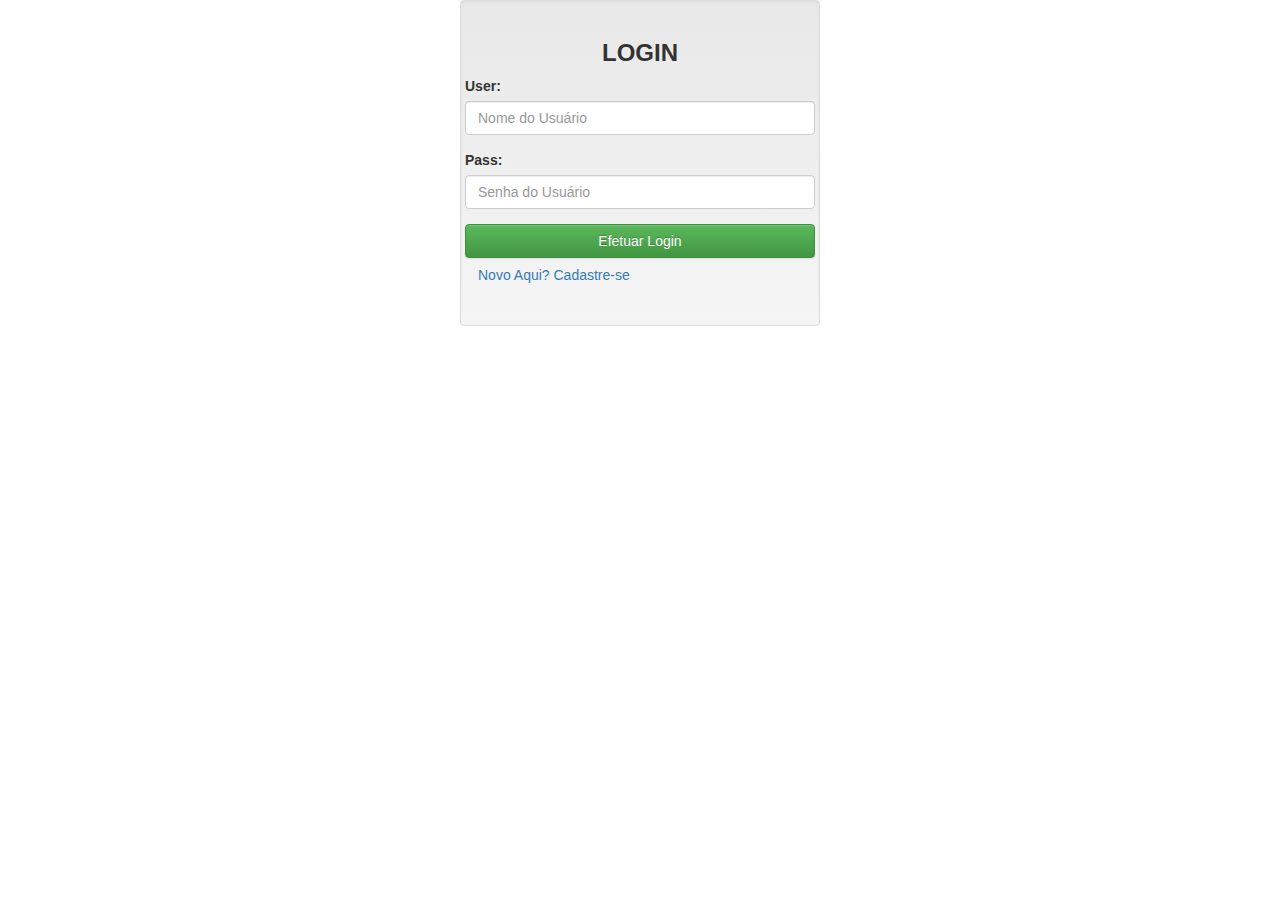
<file: Usuario/src/main/webapp/index.html>
<html lang="pt-br">
<head>
<meta charset="Windows-1252">
<meta http-equiv="X-UA-Compatible" content="IE=edge">
<meta name="viewport" content="width=device-width, initial-scale=1">
<title>Aprendendo Servlet</title>
<link rel="stylesheet"
	href="resources/bootstrap-3.3.5-dist/css/bootstrap.min.css">
<link rel="stylesheet"
	href="resources/bootstrap-3.3.5-dist/css/bootstrap-theme.min.css">

</head>
<body>
	<div class="container">
		<div class="row">
			<div class="col-xs-4 col-xs-offset-4">
				<div class="well">
				<div class="row">
					<h3 class="text-center " ><b>LOGIN </b> </h3>
				</div>
			
				<div class="row">
					<form method="post" action="login">
						<div class="form-group">
							<label>User: </label> <input type="text" name="user"
								class="form-control" placeholder="Nome do Usu�rio">
						</div>
						<div class="form-group">
							<label>Pass: </label> <input type="text" name="pass"
								class="form-control" placeholder="Senha do Usu�rio">
						</div>
						<button type="submit" class="btn btn-success btn-block">Efetuar Login</button>
						<a href='addUser.html'><button type='button' class='btn btn-link'>Novo Aqui? Cadastre-se</button></a>
					</form>
				</div>
			</div>
			</div>
		</div>
	</div>
</body>
</html>
</file>
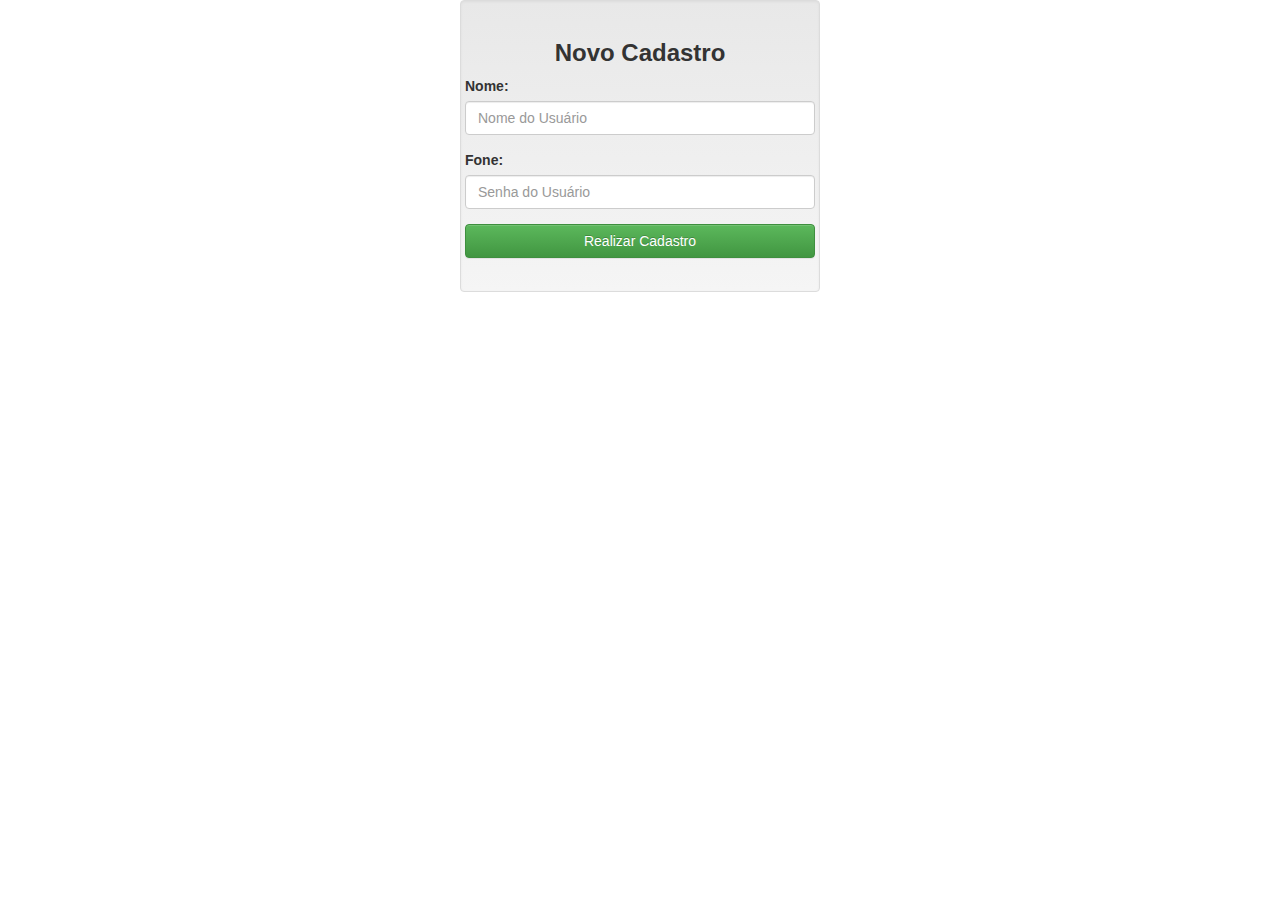
<file: Usuario/src/main/webapp/addContato.html>
<html lang="pt-br">
<head>
<meta charset="Windows-1252">
<meta http-equiv="X-UA-Compatible" content="IE=edge">
<meta name="viewport" content="width=device-width, initial-scale=1">
<title>Aprendendo Servlet</title>
<link rel="stylesheet"
	href="resources/bootstrap-3.3.5-dist/css/bootstrap.min.css">
<link rel="stylesheet"
	href="resources/bootstrap-3.3.5-dist/css/bootstrap-theme.min.css">

</head>
<body>
	<div class="container">
		<div class="row">
			<div class="col-xs-4 col-xs-offset-4">
				<div class="well">
				<div class="row">
					<h3 class="text-center " ><b>Novo Cadastro </b> </h3>
				</div>
			
				<div class="row">
					<form method="post" action="novoContato">
						<div class="form-group">
							<label>Nome: </label> <input type="text" name="nome"
								class="form-control" placeholder="Nome do Usu�rio">
						</div>
						<div class="form-group">
							<label>Fone: </label> <input type="text" name="num"
								class="form-control" placeholder="Senha do Usu�rio">
						</div>
						<button type="submit" class="btn btn-success btn-block">Realizar Cadastro</button>
					</form>
				</div>
			</div>
			</div>
		</div>
	</div>
</body>
</html>
</file>
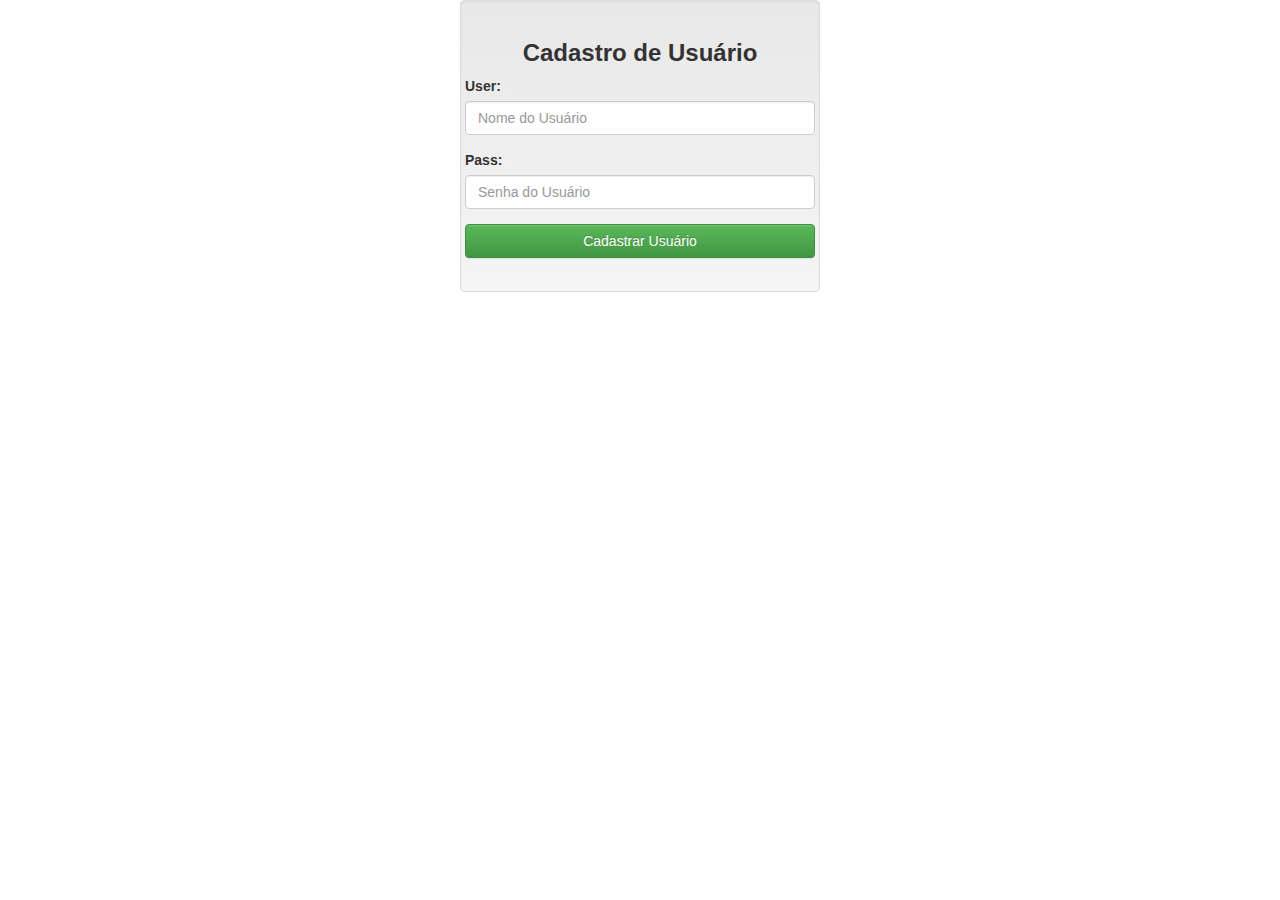
<file: Usuario/src/main/webapp/addUser.html>
<html lang="pt-br">
<head>
<meta charset="Windows-1252">
<meta http-equiv="X-UA-Compatible" content="IE=edge">
<meta name="viewport" content="width=device-width, initial-scale=1">
<title>Aprendendo Servlet</title>
<link rel="stylesheet"
	href="resources/bootstrap-3.3.5-dist/css/bootstrap.min.css">
<link rel="stylesheet"
	href="resources/bootstrap-3.3.5-dist/css/bootstrap-theme.min.css">

</head>
<body>
	<div class="container">
		<div class="row">
			<div class="col-xs-4 col-xs-offset-4">
				<div class="well">
				<div class="row">
					<h3 class="text-center " ><b>Cadastro de Usu�rio </b> </h3>
				</div>
			
				<div class="row">
					<form method="post" action="novoUsuario">
						<div class="form-group">
							<label>User: </label> <input type="text" name="user"
								class="form-control" placeholder="Nome do Usu�rio">
						</div>
						<div class="form-group">
							<label>Pass: </label> <input type="text" name="pass"
								class="form-control" placeholder="Senha do Usu�rio">
						</div>
						<button type="submit" class="btn btn-success btn-block">Cadastrar Usu�rio</button>
					</form>
				</div>
			</div>
			</div>
		</div>
	</div>
</body>
</html>
</file>
